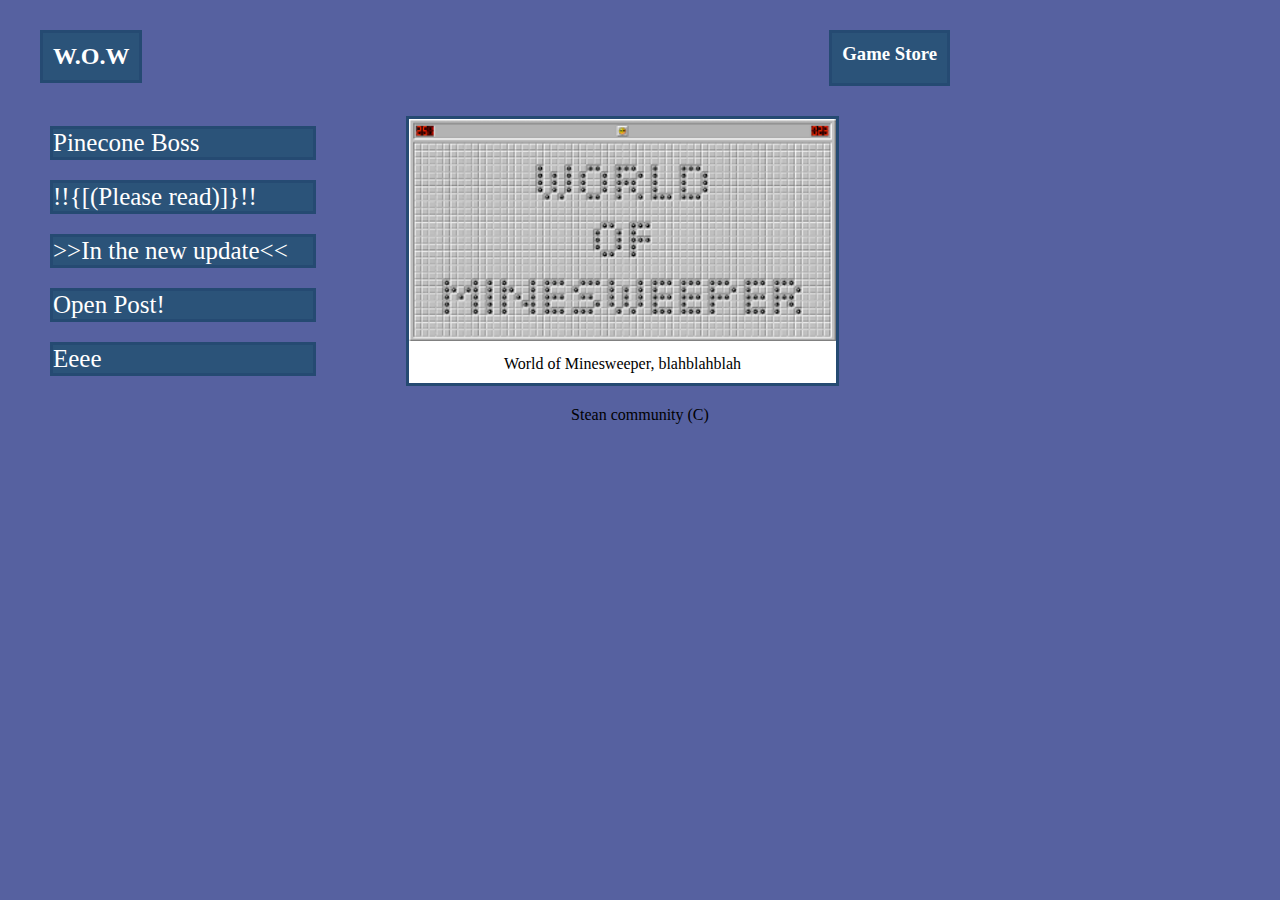
<file: index.html>
<!DOCTYPE html>
<html lang="en">
<head>
    <meta charset="UTF-8">
    <meta http-equiv="X-UA-Compatible" content="IE=edge">
    <meta name="viewport" content="width=device-width, initial-scale=1.0">
    <title>stean</title>
    <link rel="stylesheet" href="style.css">
    <script defer src="app.js"></script>
    <meta name="description" content="Steam discussion and forum for old user content.">
</head>
<body>
    

        <nav class="headline">
            <div class="gamename">
                <h2>W.O.W</h2>
            </div>
            
            
            <div class="storepage">
                <h3>Game Store</h3>
            </div>
        </nav>
        
        
<main>
    <div class="director">
        <!-- populated by JavaScript-->
    </div>
    
    <div class="rightside">
        <img src="Wowsweper.png" alt="Minesweeper Logo">
        <p>
            World of Minesweeper, blahblahblah
        </p>
    </div>
</main>



<p>
    Stean community (C)
</p>


</body>
</html>

<!-- 




-->
</file>
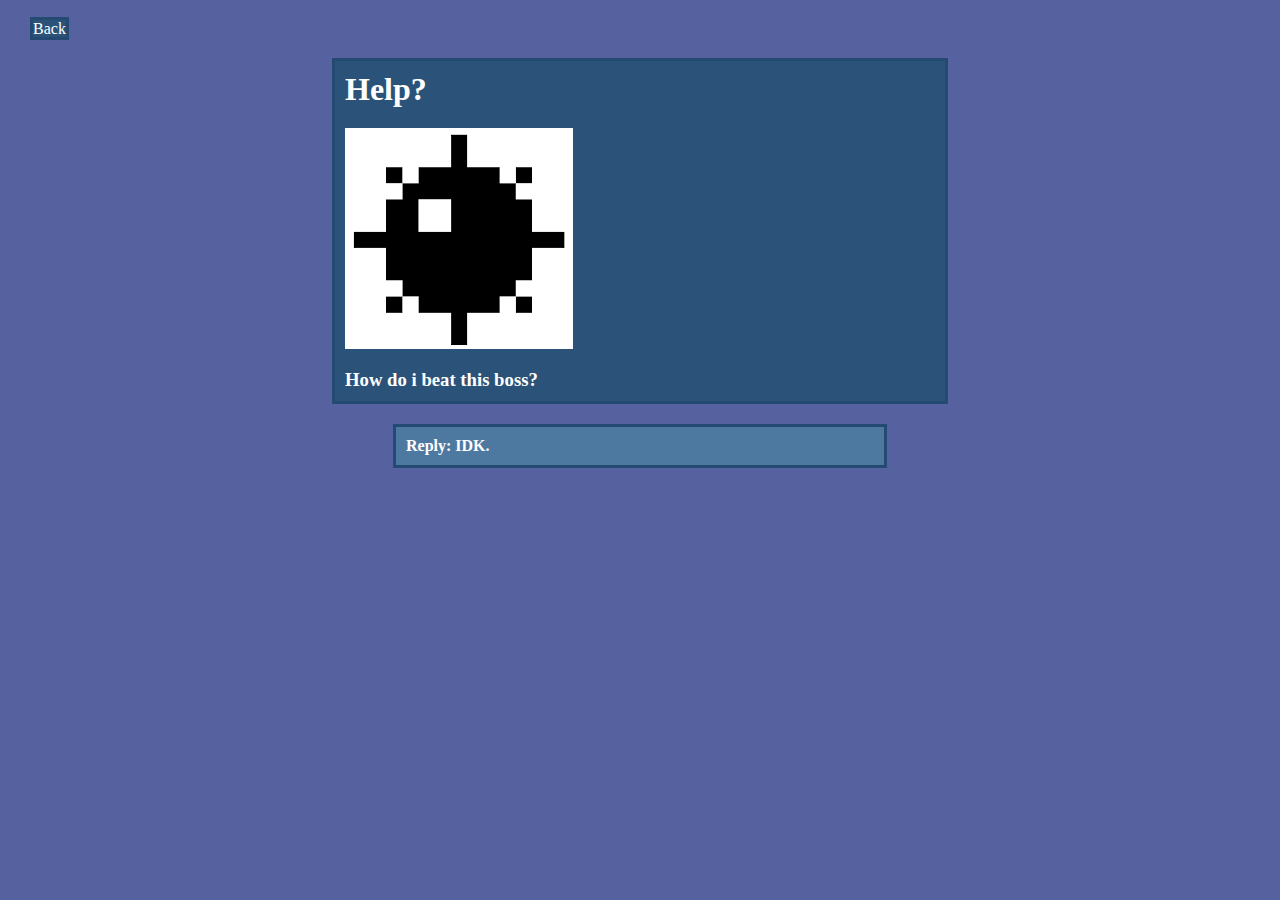
<file: discussion1.html>
<link rel="stylesheet" href="style.css">
<a href="index.html">Back</a>



<body>
<div class="DiscPage">
    <div class="SteamDiscWin">
        <h1>Help?</h1>
        <img src="bomb.png" alt="Pinecone">
        <h3>How do i beat this boss?</h3>
    </div>
    <div class="SteamDiscReply">
        <h4>Reply: IDK.</h4>
        
    </div>
</div>
</body>
</file>
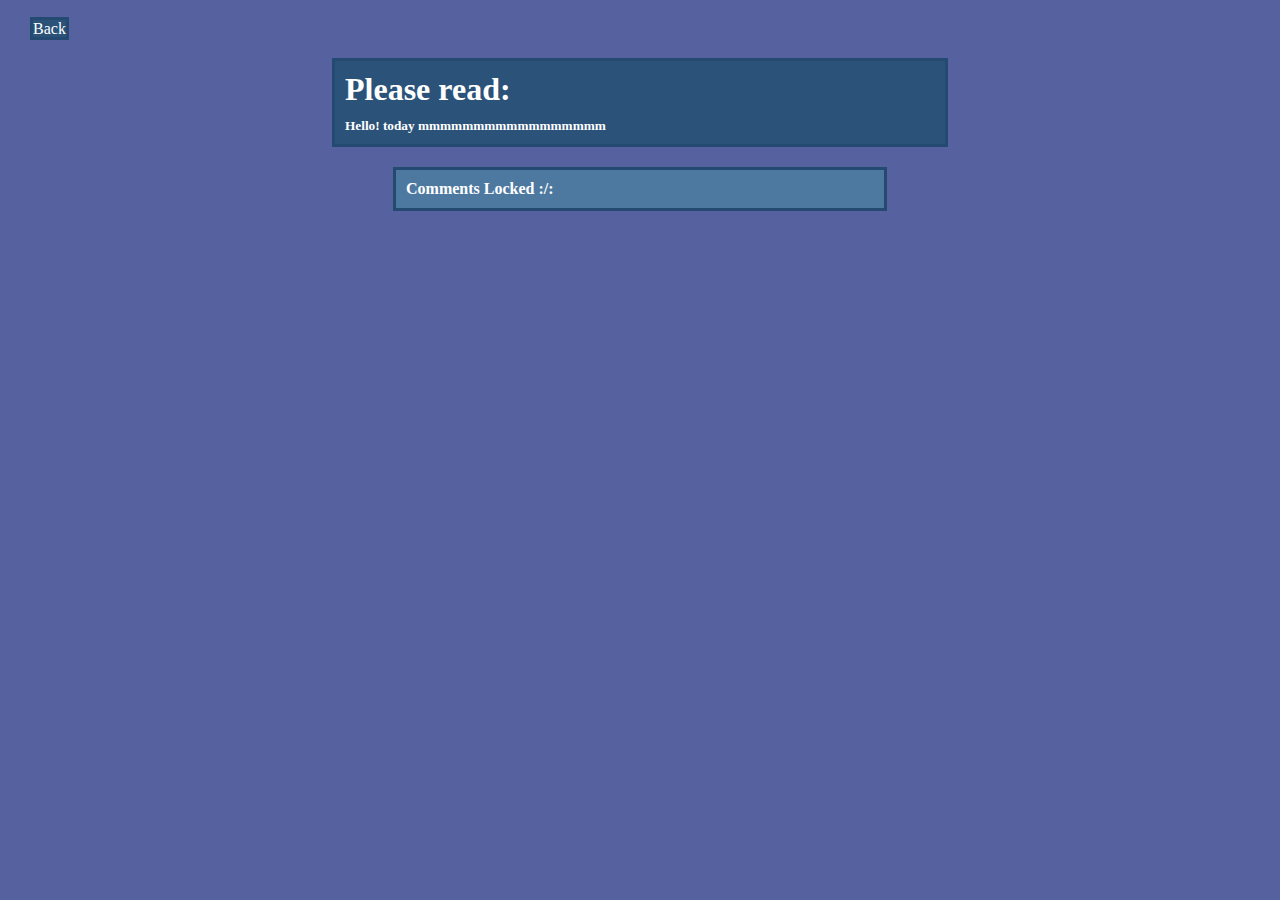
<file: discussion2.html>
<link rel="stylesheet" href="style.css">
<a href="index.html">Back</a>


<body>
    <div class="DiscPage">
        <div class="SteamDiscWin">
            <h1>Please read:</h1>
            <h5>Hello! today mmmmmmmmmmmmmmmmm</h5>

        </div>
        <div class="SteamDiscReply">
            <h4>Comments Locked :/:</h4>
        </div>
    </div>
    </body>
</file>
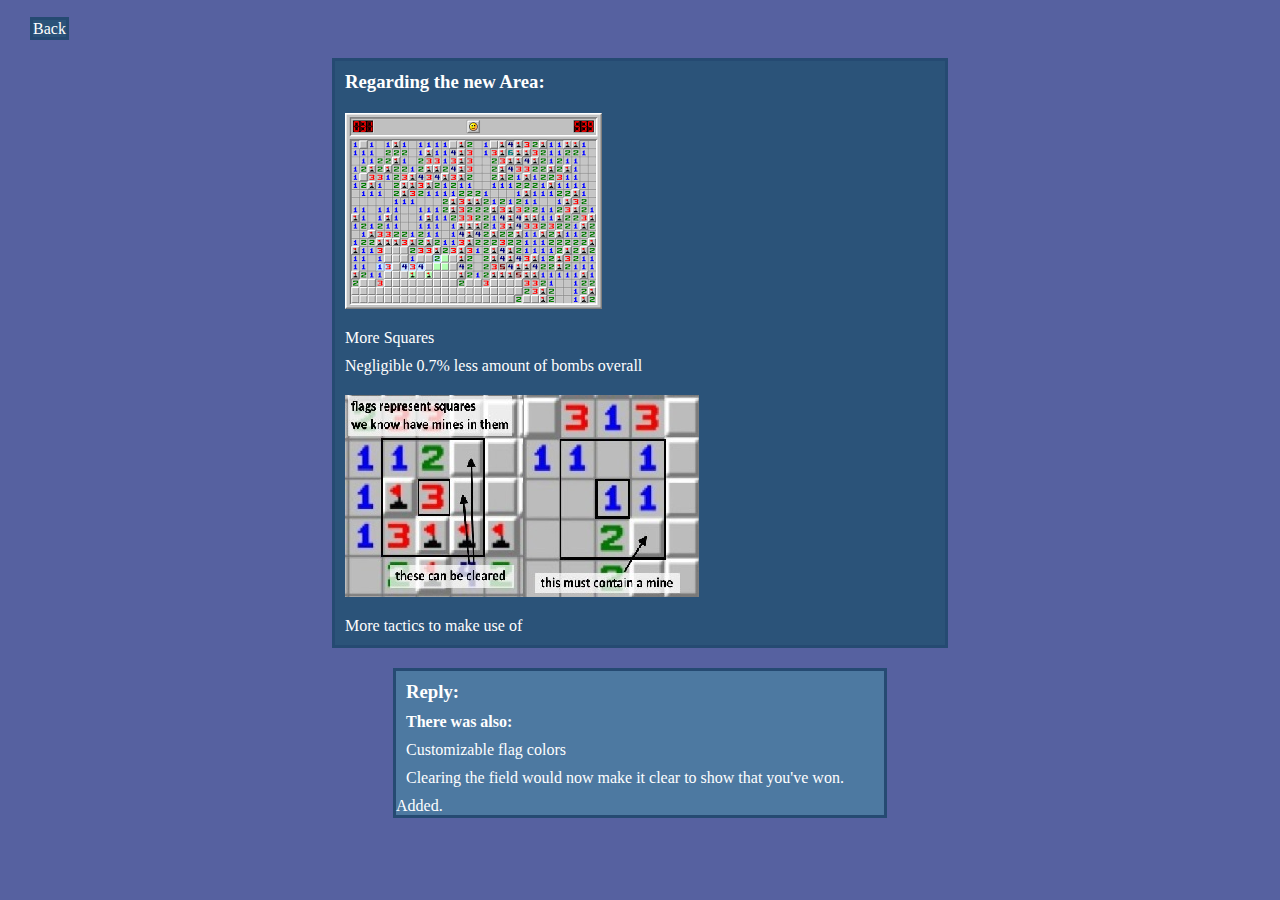
<file: discussion3.html>
<link rel="stylesheet" href="style.css">
<a href="index.html">Back</a>


<body>
    <div class="DiscPage">
        <div class="SteamDiscWin">
            <h3>Regarding the new Area:</h3>

            <img src="bomb tactic.png" alt="Pinecone">
            <ol>More Squares</ol>
            <ol>Negligible 0.7% less amount of bombs overall</ol>
            <img src="bomb tactic2.jpg" alt="Birchcone">
            <ol>More tactics to make use of</ol>
            

        </div>
        <div class="SteamDiscReply">
            <h3>Reply:</h3>
            <h4>There was also:</h4>
            <ol>Customizable flag colors</ol>
            <ol>Clearing the field would now make it clear to show that you've won.</ol>
            Added.
        </div>
    </div>
    </body>
</file>
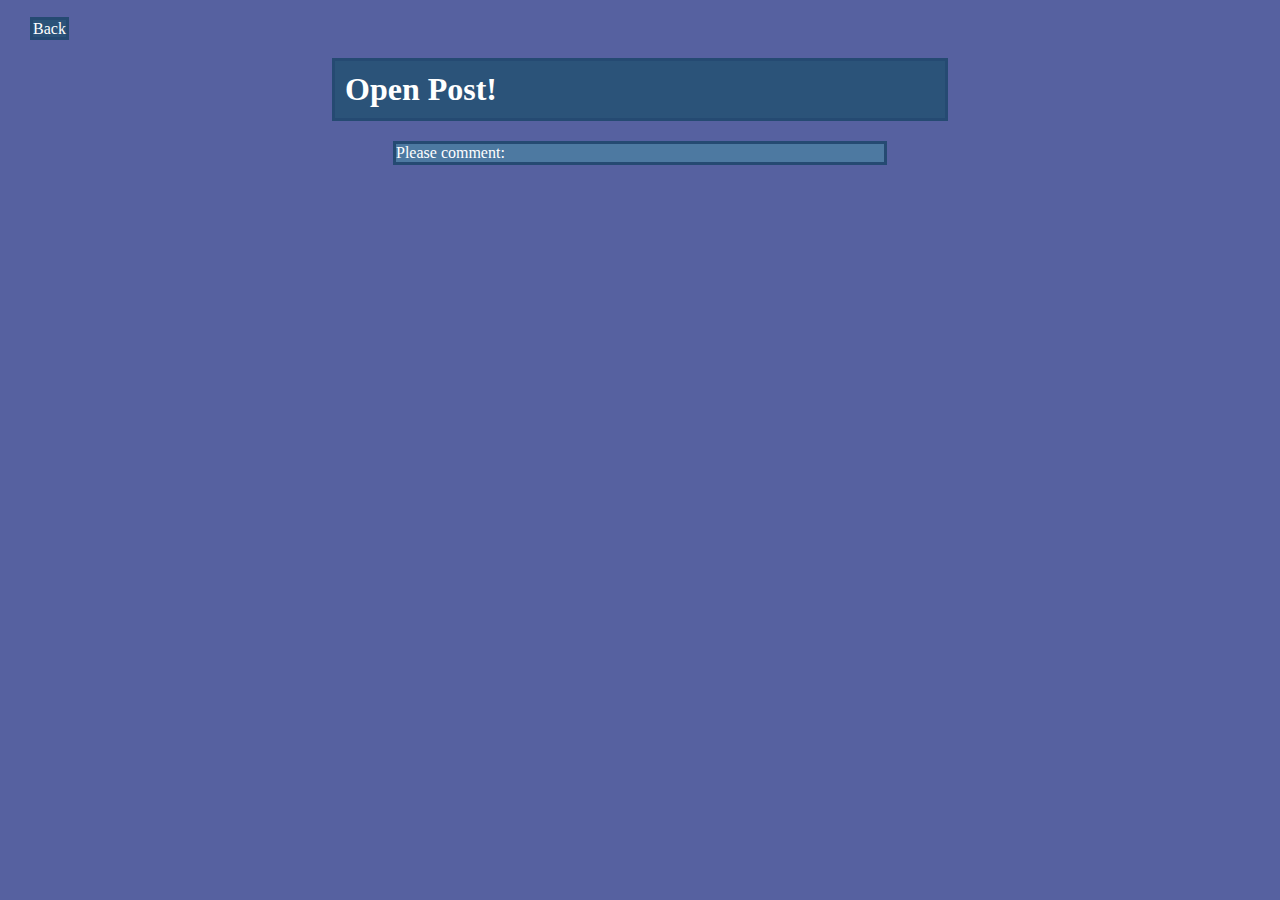
<file: discussion4.html>
<link rel="stylesheet" href="style.css">
<a href="index.html">Back</a>


<body>
    <div class="DiscPage">
        <div class="SteamDiscWin">
<h1>Open Post!</h1>

        </div>
        <div class="SteamDiscReply">
            Please comment:
        </div>
    </div>
    </body>
</file>
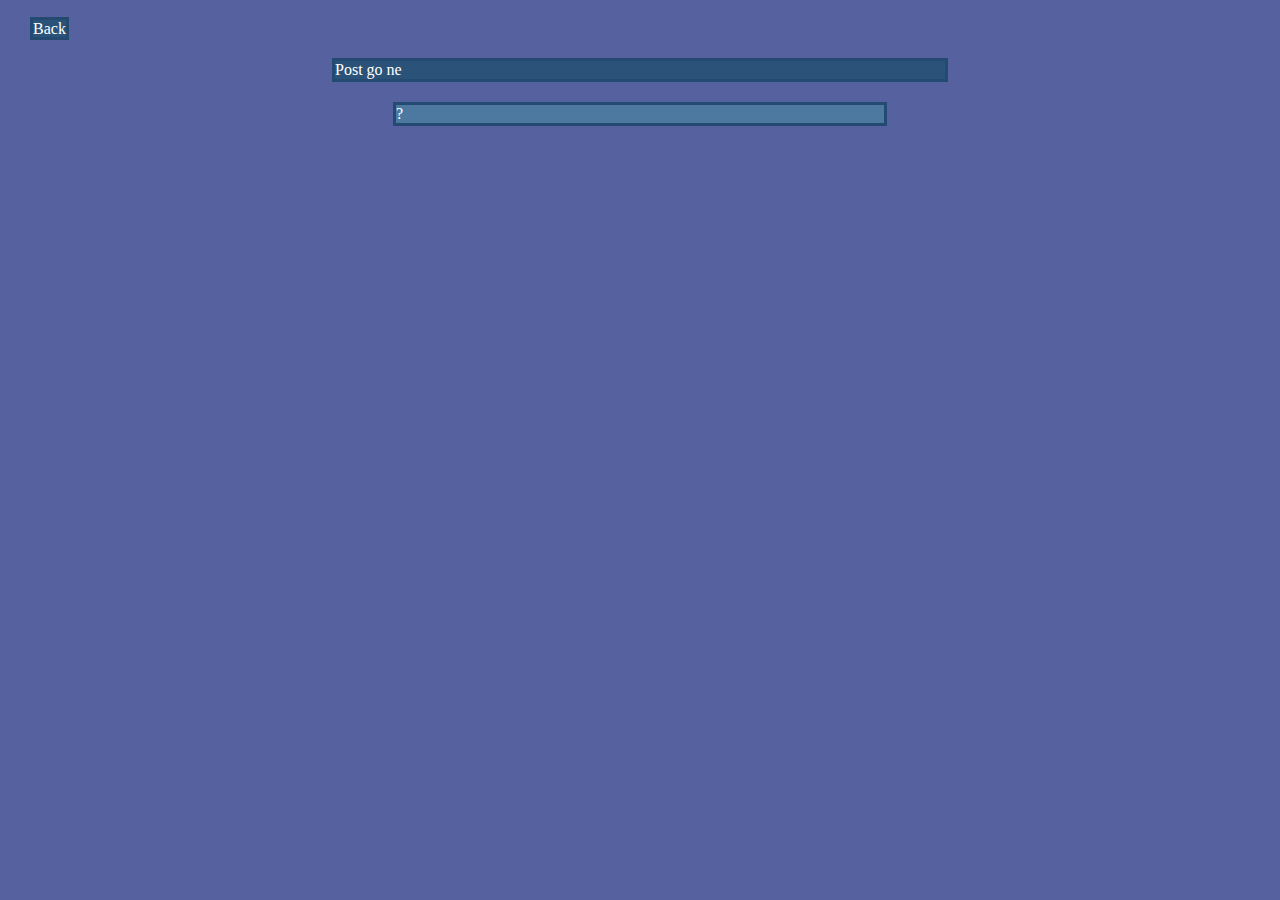
<file: discussion5.html>
<link rel="stylesheet" href="style.css">
<a href="index.html">Back</a>
<body>
    <div class="DiscPage">
        <div class="SteamDiscWin">

        Post go ne
        </div>
        <div class="SteamDiscReply">
            ?
        </div>
    </div>
    </body>
</file>
<file: style.css>
body {
background: rgb(86, 97, 160);
    
}

* {
    text-decoration: none;
padding: 0%;
margin: 10px;
border: 0%;
}

a {
    color: rgb(255, 255, 255);
    background-color: rgb(43, 83, 121);
    border: solid 3px rgb(37, 74, 114);
    width: 75%;
}

p {
    display: flex;
    color: black;
    justify-content: center;
    align-items: flex-end;
    /*bli inte sur sebbe snälla den ville inte bli centered om jag inte gjorde den till flex*/
}

.headline{
display: flex;
justify-content: space-between;
width: 75%;


}

.gamename {
    color: rgb(255, 255, 255);
    background-color: rgb(43, 83, 121);
    border: solid 3px rgb(37, 74, 114);
    width: auto;
    height: 50%;
}

.storepage {
color: rgb(255, 255, 255);
padding-bottom: 50px;
background-color: rgb(43, 83, 121);
border: solid 3px rgb(37, 74, 114);
width: auto;
height: 0px;
text-align: center;
}

.DiscPage {
    display: flex;
    flex-direction: column;
    justify-content: center;
    align-items: center;
}
.SteamDiscWin{
    color: white;
    background-color: rgb(43, 83, 121);
    border: solid 3px rgb(37, 74, 114);
    height: auto;
    width: 50%;

}


.SteamDiscReply {
    color: white;
    background-color: rgb(77, 121, 161);
    border: solid 3px rgb(37, 74, 114);
    height: auto;
    width: 40%;
}



.director{

font-size: 25px;
display: flex;
flex-direction: column;
justify-content: flex-end;
align-items: flex-start;
align-content: flex-start;
}

.rightside {
    border: solid 3px rgb(37, 74, 114);
    width: 50%;
    color: white;
    background-color: rgb(255,255,255);
    align-items: center;
    
}

.rightside img {
    width: 100%;
    margin: 0;

}

main {
    display: grid;
    grid-template-columns: 30% 70%; 
}
</file>
